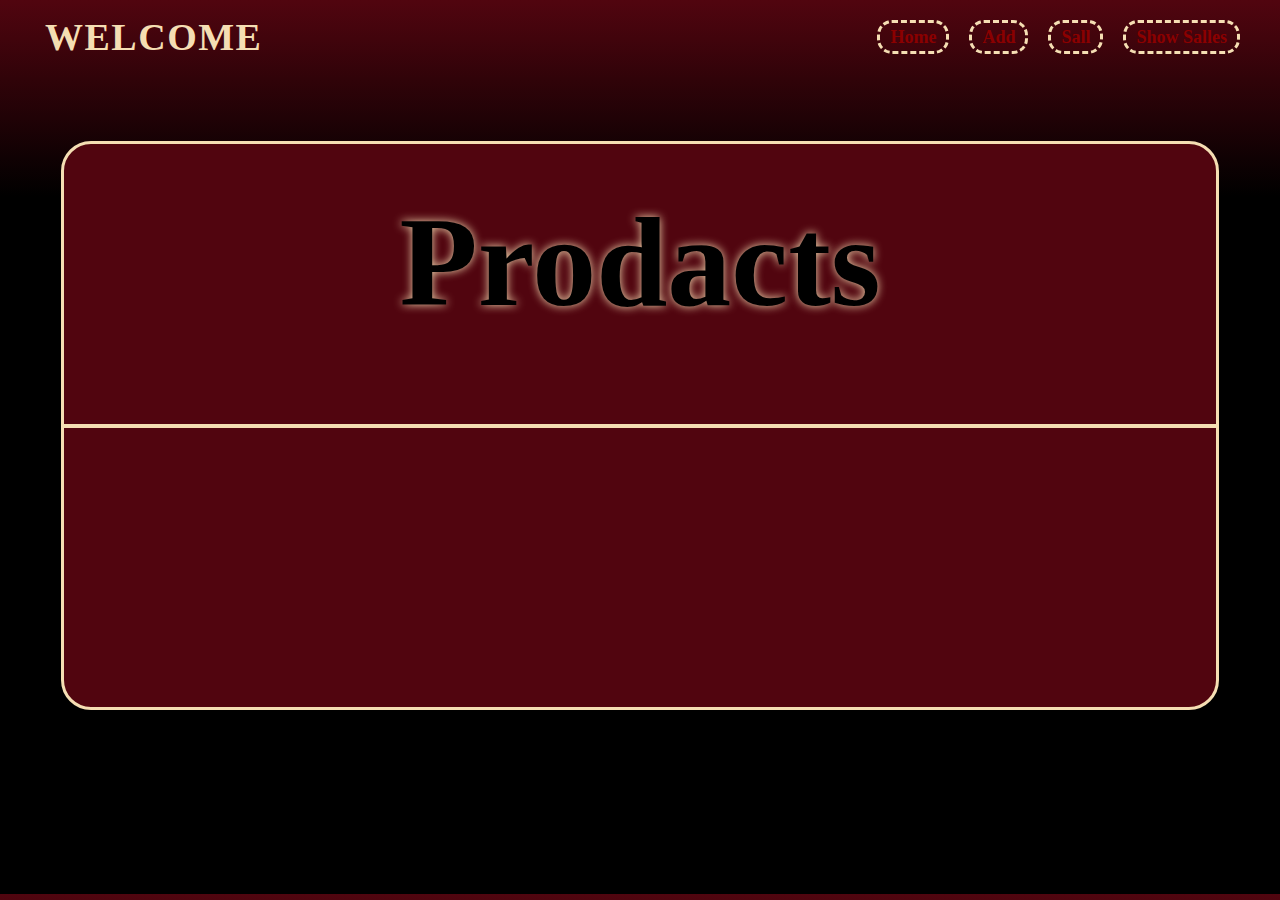
<file: NextScreen.html>
<!DOCTYPE html>
<html lang="en">
<head>
    <meta charset="UTF-8">
    <meta http-equiv="X-UA-Compatible" content="IE=edge">
    <meta name="viewport" content="width=device-width, initial-scale=1.0">
    <link rel="stylesheet" href="./Style.css">
    <link rel="icon" type="image/x-icon" href="./IMG/5455538.png">
    <title>Show Prodacts</title>
</head>
<body>
    <header>
        <h1>Welcome</h1>
        <ul>
            <li><a href="#">Home</a></li>
            <li><a href="#">Add</a></li>
            <li><a href="#">Sall</a></li>
            <li><a href="#">Show Salles</a></li>
        </ul>
    </header>
    <div class="colum">
        <div class="row">
            <h1>Prodacts</h1>
            <hr>
        </div>
    </div>
</body>
</html>
</file>
<file: Style.css>
*{
    padding: 0;
    margin: 0;
    transition:1.5s;
}
body{
    background:linear-gradient(#51050f,#000 22%);
    height: 97.7vh;
}
header{
    display: flex;
    text-align: center;
    justify-content: space-between;
    margin: 15px 30px;
}
header h1{
    color: wheat;
    padding: 0px 15px;
    display: flex;
    letter-spacing: 1.5px;
    justify-content: center;
    align-items: center;
    border-radius: 15px;
    font-size: 38px;
    text-transform: uppercase;
}
header ul{
    display: flex;
    max-width: 50%;
}
header ul li{
    list-style: none;
    margin: 5px 10px;
    display: flex;
    justify-content: center;
    align-items: center;
    padding: 0px 10px;
    border-radius: 15px;
    border:3px dashed wheat;
}
header ul li a{
    color: darkred;
    text-align: center;
    text-decoration: none;
    font-size: 18px;
    font-weight: bold;
}
.countiner{
    width: 100%;
    height: 80vh;
    margin-top: 15px;
    display: flex;
    flex-direction: column;
    justify-content: center;
    align-items: center;
}
.countiner img{
    margin: 30px 0px 0px 0px;
    border-radius: 15px;
    box-shadow: 0 0 15px white;
    background-color: hsla(39, 77%, 83%, 0.158);
    width: 40vh;
    margin-bottom: 10px;
}
.countiner .inputs input{
    width: 90%;
    text-align: center;
    display: flex;
    align-items: center;
    flex-direction: column;
}
.countiner .inputs label{
    color: wheat;
    width: 100%;
    text-align: center;
    font-size: 25px;
    font-weight: bold;
    display: flex;
    justify-content: center;
}
.countiner #PName,#PMany,#Dis,#PPrice{
    width: 85%;
    height: 25px;
    border-radius: 30px;
    border: 3px solid #51050f;
    margin-bottom: 15px;
    text-align: center;
}
.Numbers{
    width: 90%;
    display: flex;
    justify-content: center;
}
.Numbers .Price,.Many,.Dis{
    width: 100%;
}
.Send{
    width: 50%;
    height: auto;
    display: flex;
    align-items: center;
    justify-content: center;
}
.Send input{
    border: 0.6vw dashed #51050f;
    font-size: 5vw;
    font-weight: bold;
    background-color: wheat;
    border-radius: 30px;
    padding: 5px 0px;
}
form{
    display: flex;
    flex-direction: column;
    justify-content: center;
    align-items: center;
}
.colum{
    width: 100%;
    height: 80%;
    display: flex;
    flex-direction: column;
    align-items: center;
    justify-content: center;
}
.colum .row{
    position: relative;
    display: flex;
    flex-direction: column;
    align-items: center;
    justify-content: center;
    width: 90%;
    height: 80%;
    background-color: #51050f;
    border: 3px solid wheat;
    border-radius: 30px;
}
.colum .row h1{
    position: absolute;
    top: 5vh;
    font-size: 10vw;
    text-shadow: 0 0 10px wheat;
}
hr{
    width: 100%;
    border: 2px solid wheat;
}
@media screen and (max-width: 655px){
    header{
        justify-content: center;
    }
    header ul{
        display: none;
    }
    .colum .row h1{
        position: absolute;
        top: 10vh;
    }
    .Send input{
        padding: 2vw 0px;
        font-size: 4.5vw;
        border: 0.8vw dashed #51050f;
    }    
    .countiner img{
        margin: 15px 0px 15px 0px;
    }    
}
</file>
